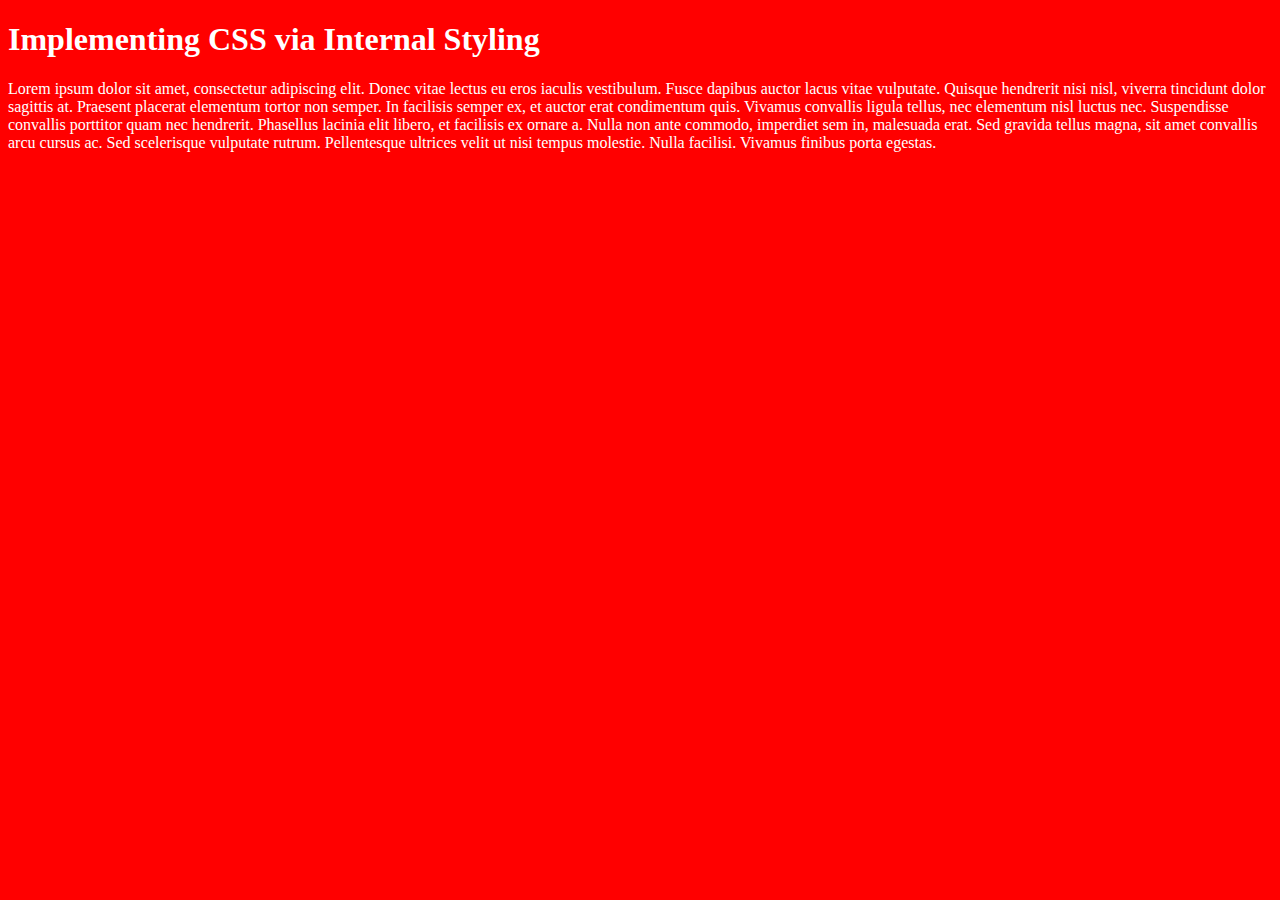
<file: index.html>
<!DOCTYPE html>
<html>
    <head>
        <title>Internal Styling</title>

        <style>
            body {background-color: red}
            body {color: white;}
        </style>
    </head>

    <body>
        <header>
            <h1>Implementing CSS via Internal Styling</h1>
        </header>

        <main>
            <p>Lorem ipsum dolor sit amet, consectetur adipiscing elit. Donec vitae lectus eu eros iaculis vestibulum. Fusce dapibus auctor lacus vitae vulputate. Quisque hendrerit nisi nisl, viverra tincidunt dolor sagittis at. Praesent placerat elementum tortor non semper. In facilisis semper ex, et auctor erat condimentum quis. Vivamus convallis ligula tellus, nec elementum nisl luctus nec. Suspendisse convallis porttitor quam nec hendrerit. Phasellus lacinia elit libero, et facilisis ex ornare a. Nulla non ante commodo, imperdiet sem in, malesuada erat. Sed gravida tellus magna, sit amet convallis arcu cursus ac. Sed scelerisque vulputate rutrum. Pellentesque ultrices velit ut nisi tempus molestie. Nulla facilisi. Vivamus finibus porta egestas.
            </p>
        </main>

    </body>
</html>
</file>
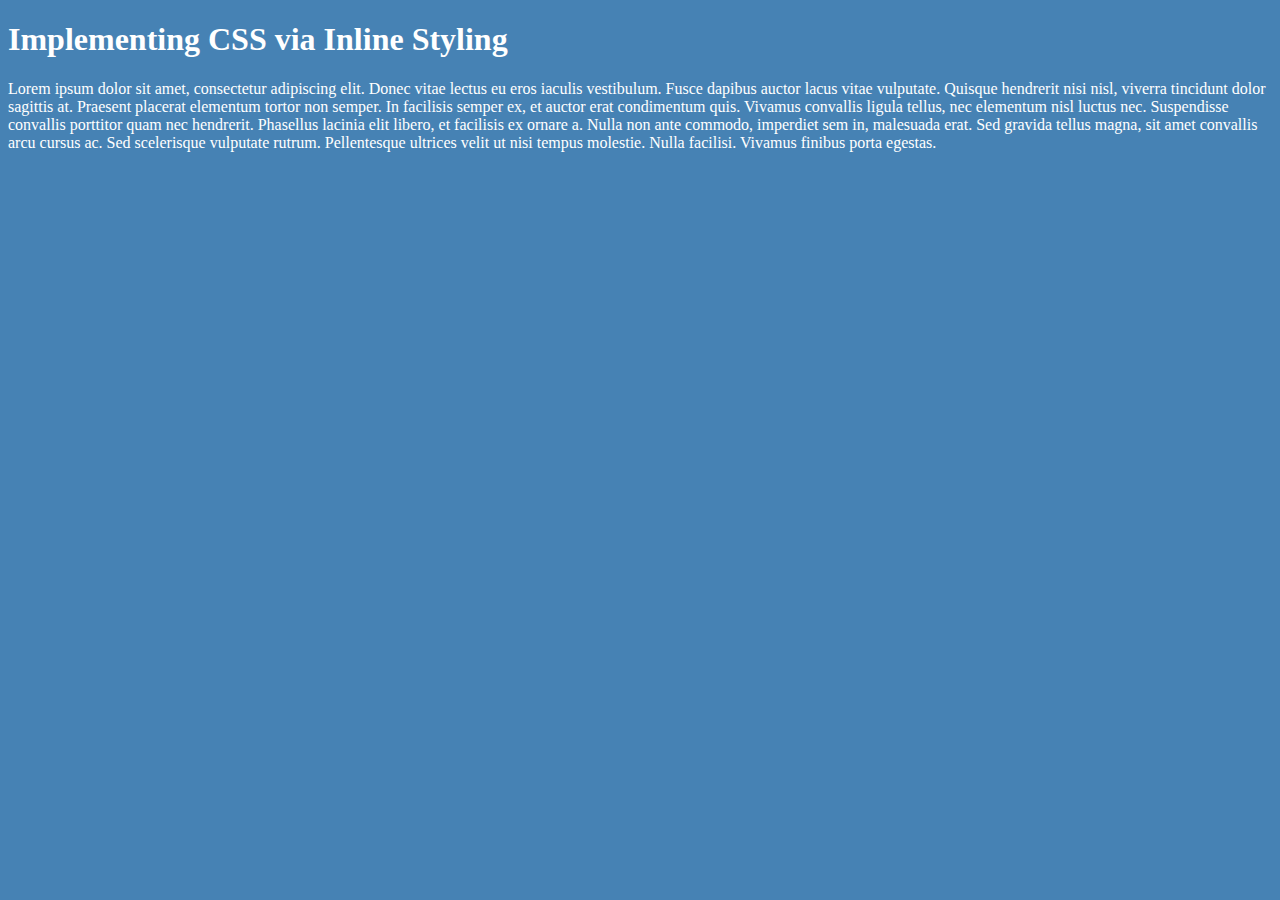
<file: blue.html>
<!DOCTYPE html>
<html>
    <head>
        <title>Inline Styling</title>
    </head>

    <body style="background-color: steelblue; color: white;">
        <header>
            <h1>Implementing CSS via Inline Styling</h1>
        </header>

        <main>
            <p>Lorem ipsum dolor sit amet, consectetur adipiscing elit. Donec vitae lectus eu eros iaculis vestibulum. Fusce dapibus auctor lacus vitae vulputate. Quisque hendrerit nisi nisl, viverra tincidunt dolor sagittis at. Praesent placerat elementum tortor non semper. In facilisis semper ex, et auctor erat condimentum quis. Vivamus convallis ligula tellus, nec elementum nisl luctus nec. Suspendisse convallis porttitor quam nec hendrerit. Phasellus lacinia elit libero, et facilisis ex ornare a. Nulla non ante commodo, imperdiet sem in, malesuada erat. Sed gravida tellus magna, sit amet convallis arcu cursus ac. Sed scelerisque vulputate rutrum. Pellentesque ultrices velit ut nisi tempus molestie. Nulla facilisi. Vivamus finibus porta egestas.
            </p>
        </main>

    </body>
</html>
</file>
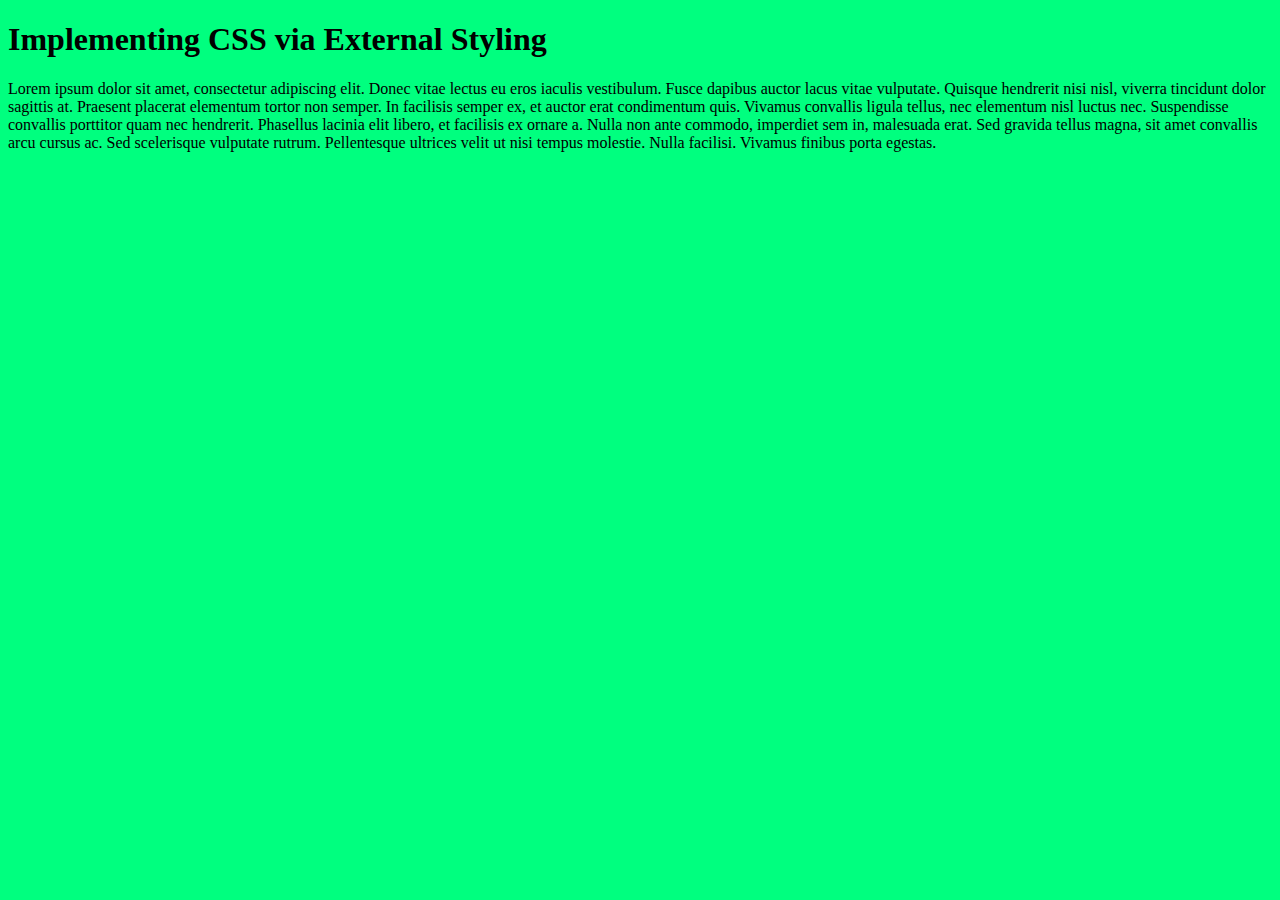
<file: green.html>
<!DOCTYPE html>
<html>
    <head>
        <title>External Styling</title>
        <link rel="stylesheet" type="text/css" href="greenstyle.css">
    </head>

    <body>
        <header>
            <h1>Implementing CSS via External Styling</h1>
        </header>

        <main>
            <p>Lorem ipsum dolor sit amet, consectetur adipiscing elit. Donec vitae lectus eu eros iaculis vestibulum. Fusce dapibus auctor lacus vitae vulputate. Quisque hendrerit nisi nisl, viverra tincidunt dolor sagittis at. Praesent placerat elementum tortor non semper. In facilisis semper ex, et auctor erat condimentum quis. Vivamus convallis ligula tellus, nec elementum nisl luctus nec. Suspendisse convallis porttitor quam nec hendrerit. Phasellus lacinia elit libero, et facilisis ex ornare a. Nulla non ante commodo, imperdiet sem in, malesuada erat. Sed gravida tellus magna, sit amet convallis arcu cursus ac. Sed scelerisque vulputate rutrum. Pellentesque ultrices velit ut nisi tempus molestie. Nulla facilisi. Vivamus finibus porta egestas.
            </p>
        </main>

    </body>
</html>
</file>
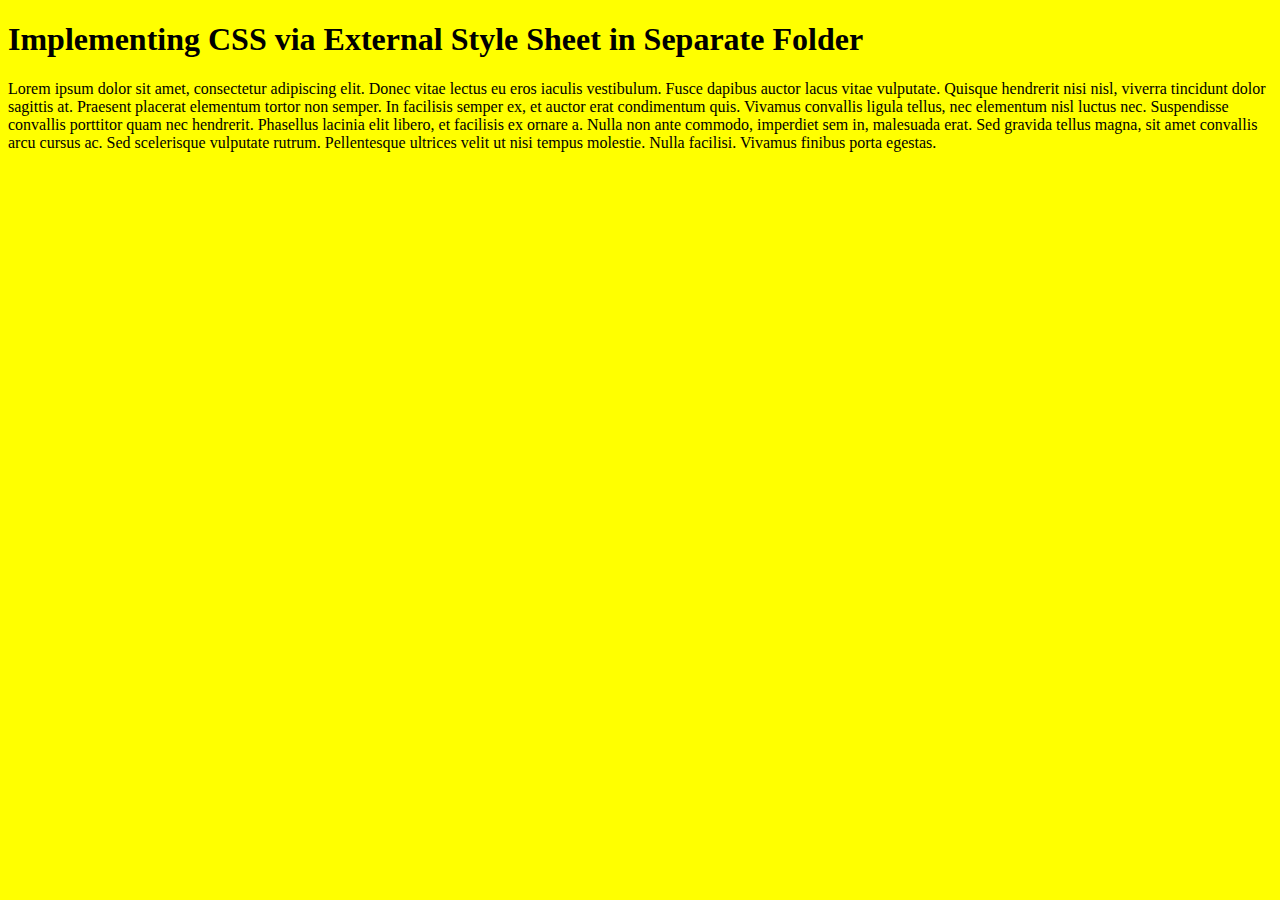
<file: yellow.html>
<!DOCTYPE html>
<html>
    <head>
        <title>External Styling (from Another Folder)</title>
        <link rel="stylesheet" type="text/css" href="./styles/yellowstyle.css">
    </head>

    <body>
        <header>
            <h1>Implementing CSS via External Style Sheet in Separate Folder</h1>
        </header>

        <main>
            <p>Lorem ipsum dolor sit amet, consectetur adipiscing elit. Donec vitae lectus eu eros iaculis vestibulum. Fusce dapibus auctor lacus vitae vulputate. Quisque hendrerit nisi nisl, viverra tincidunt dolor sagittis at. Praesent placerat elementum tortor non semper. In facilisis semper ex, et auctor erat condimentum quis. Vivamus convallis ligula tellus, nec elementum nisl luctus nec. Suspendisse convallis porttitor quam nec hendrerit. Phasellus lacinia elit libero, et facilisis ex ornare a. Nulla non ante commodo, imperdiet sem in, malesuada erat. Sed gravida tellus magna, sit amet convallis arcu cursus ac. Sed scelerisque vulputate rutrum. Pellentesque ultrices velit ut nisi tempus molestie. Nulla facilisi. Vivamus finibus porta egestas.
            </p>
        </main>

    </body>
</html>
</file>
<file: greenstyle.css>
body {
    background-color: springgreen;
    color: black;
}
</file>
<file: styles/yellowstyle.css>
body {
    background-color: yellow;
    color: black;
}
</file>
